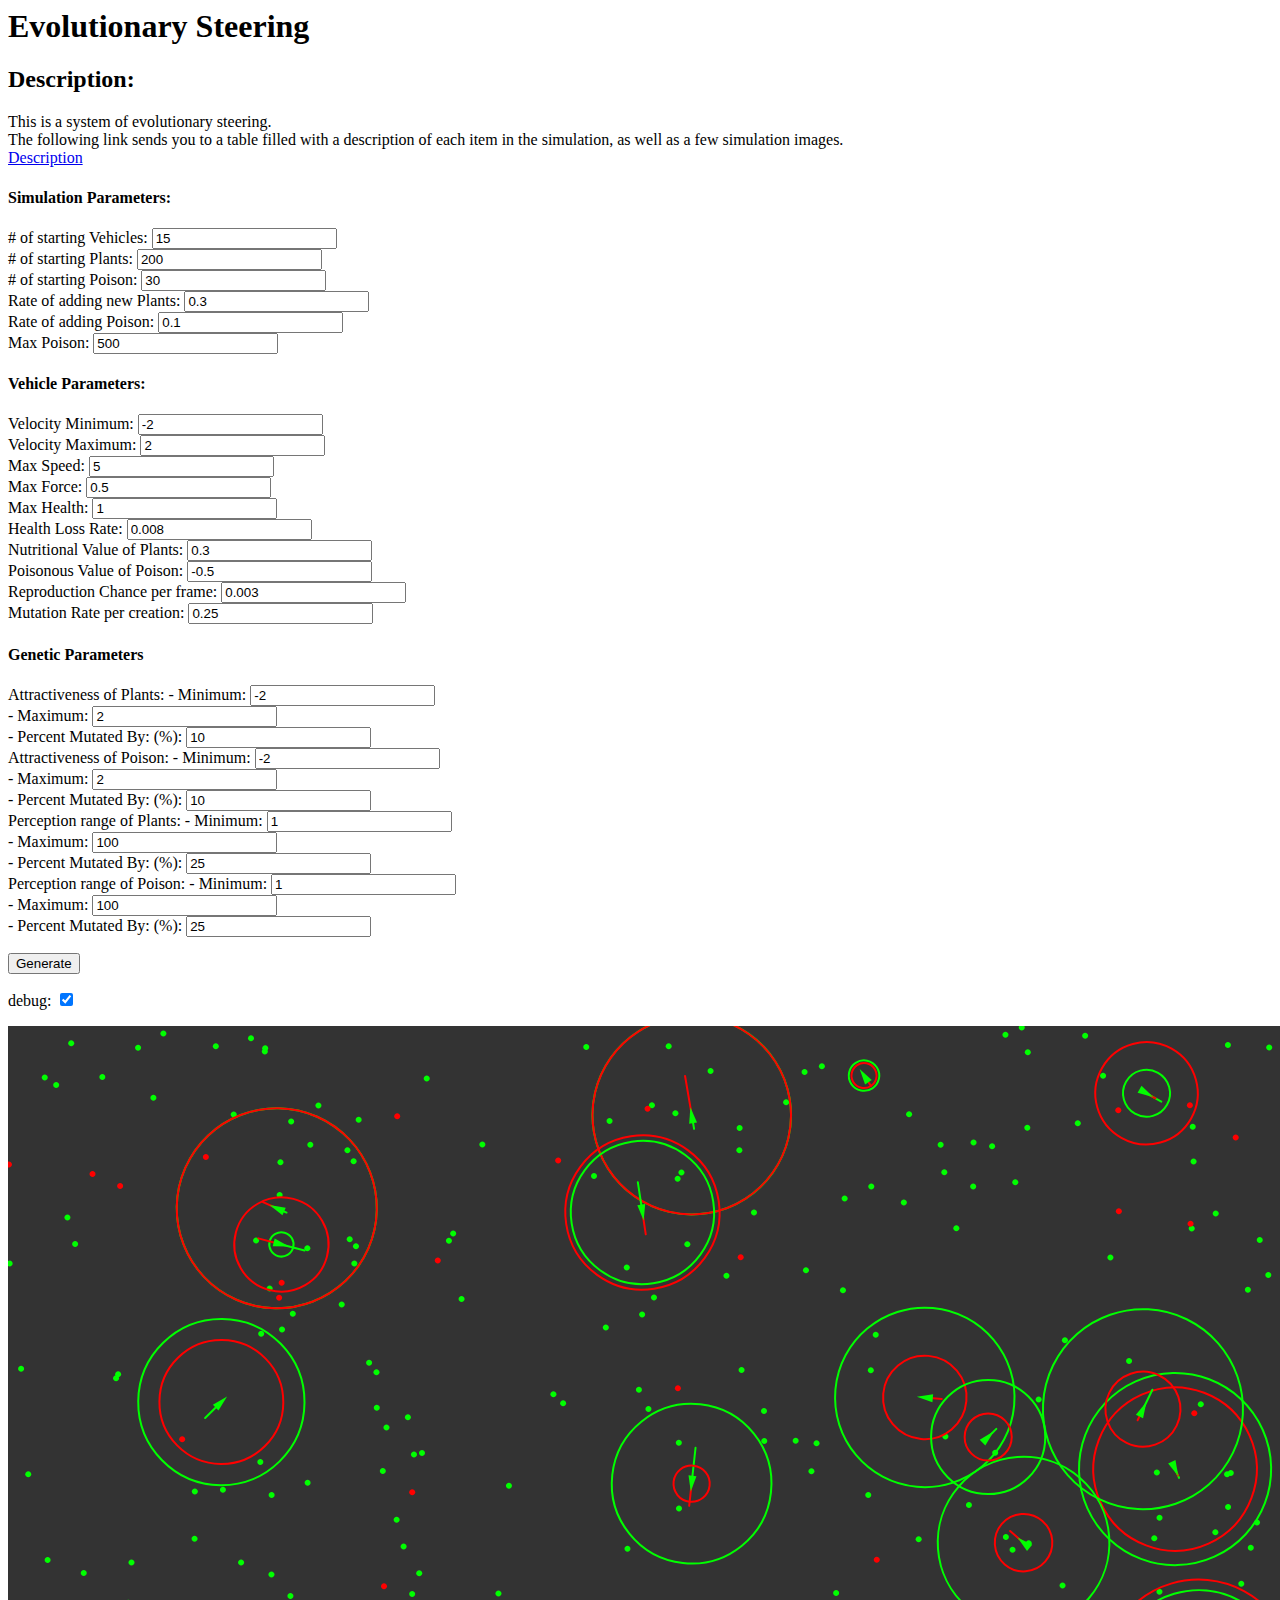
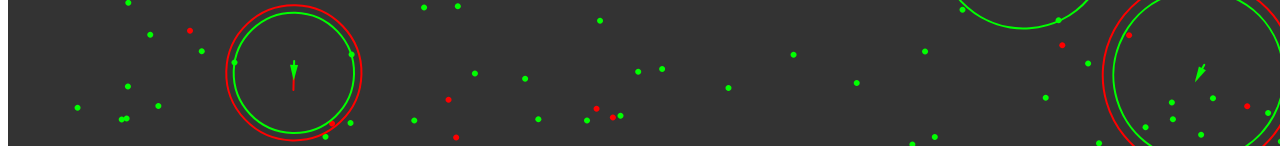
<file: Gumenyuk, Victor/GeneticAlgorithm - My 26th Web Site/index.html>
<html>

<head>
    <title>Evolutionary Steering</title>
    <script src="libraries/p5.js"></script>
    <script src="libraries/p5.dom.js"></script>
    <script src="libraries/p5.sound.js"></script>
    <script src="script.js" defer></script>
    <script src="vehicle.js" defer></script>
    <script src="predator.js" defer></script>
</head>

<body>
	<h1>Evolutionary Steering</h1>
	<h2>Description:</h2>
	<p>This is a system of evolutionary steering.<br> The following link sends you to a table filled with
	a description of each item in the simulation, as well as a few simulation images.<br>
	<a href="description.html">Description</a></p>
  <div id="canvascontainer"></div>
  <div id="interface">
    <!-- Simulation Parameters -->
    <h4>Simulation Parameters:</h4>
    <p id="parameters">
      # of starting Vehicles: <input type="text" value="15"></input><br>
      # of starting Plants: <input type="text" value="200"></input><br>
      # of starting Poison: <input type="text" value="30"></input><br>
      Rate of adding new Plants: <input type="text" value="0.3"></input><br>
      Rate of adding Poison: <input type="text" value="0.1"></input><br>
      Max Poison: <input type="text" value="500"></input><br>
    </p>

    <!-- Vehicle Parameters -->
    <h4>Vehicle Parameters:</h4>
    <p id="parameters2">
      Velocity Minimum: <input type="text" value="-2"></input><br>
      Velocity Maximum: <input type="text" value="2"></input><br>
      Max Speed: <input type="text" value="5"></input><br>
      Max Force: <input type="text" value="0.5"></input><br>
      Max Health: <input type="text" value="1"></input><br>
      Health Loss Rate: <input type="text" value="0.008"></input><br>
      Nutritional Value of Plants: <input type="text" value="0.3"></input><br>
      Poisonous Value of Poison: <input type="text" value="-0.5"></input><br>
      Reproduction Chance per frame: <input type="text" value="0.003"></input><br>
      Mutation Rate per creation: <input type="text" value="0.25"></input><br>
    </p>

    <!-- Genetic Parameters -->
    <h4>Genetic Parameters</h4>
    <p id="parameters3">
    	Attractiveness of Plants:
    		- Minimum: <input type="text" value="-2"></input><br>
    		- Maximum: <input type="text" value="2"></input><br>
    		- Percent Mutated By: (%): <input type="text" value="10"></input><br>
    	Attractiveness of Poison:
    		- Minimum: <input type="text" value="-2"></input><br>
    		- Maximum: <input type="text" value="2"></input><br>
    		- Percent Mutated By: (%): <input type="text" value="10"></input><br>
    	Perception range of Plants:
    		- Minimum: <input type="text" value="1"></input><br>
    		- Maximum: <input type="text" value="100"></input><br>
    		- Percent Mutated By: (%): <input type="text" value="25"></input><br>
    	Perception range of Poison:
    		- Minimum: <input type="text" value="1"></input><br>
    		- Maximum: <input type="text" value="100"></input><br>
    		- Percent Mutated By: (%): <input type="text" value="25"></input><br>
    </p>

    <!-- Generate -->
    <p>
      <input type="button" id="genBtn" value="Generate" onclick="generateSimulation()"></input>
    </p>


    <!-- Debug -->
    <p>
    debug: <input id="debug" type="checkbox" checked></input>
    </p>
  </div>
</body>

</html>
</file>
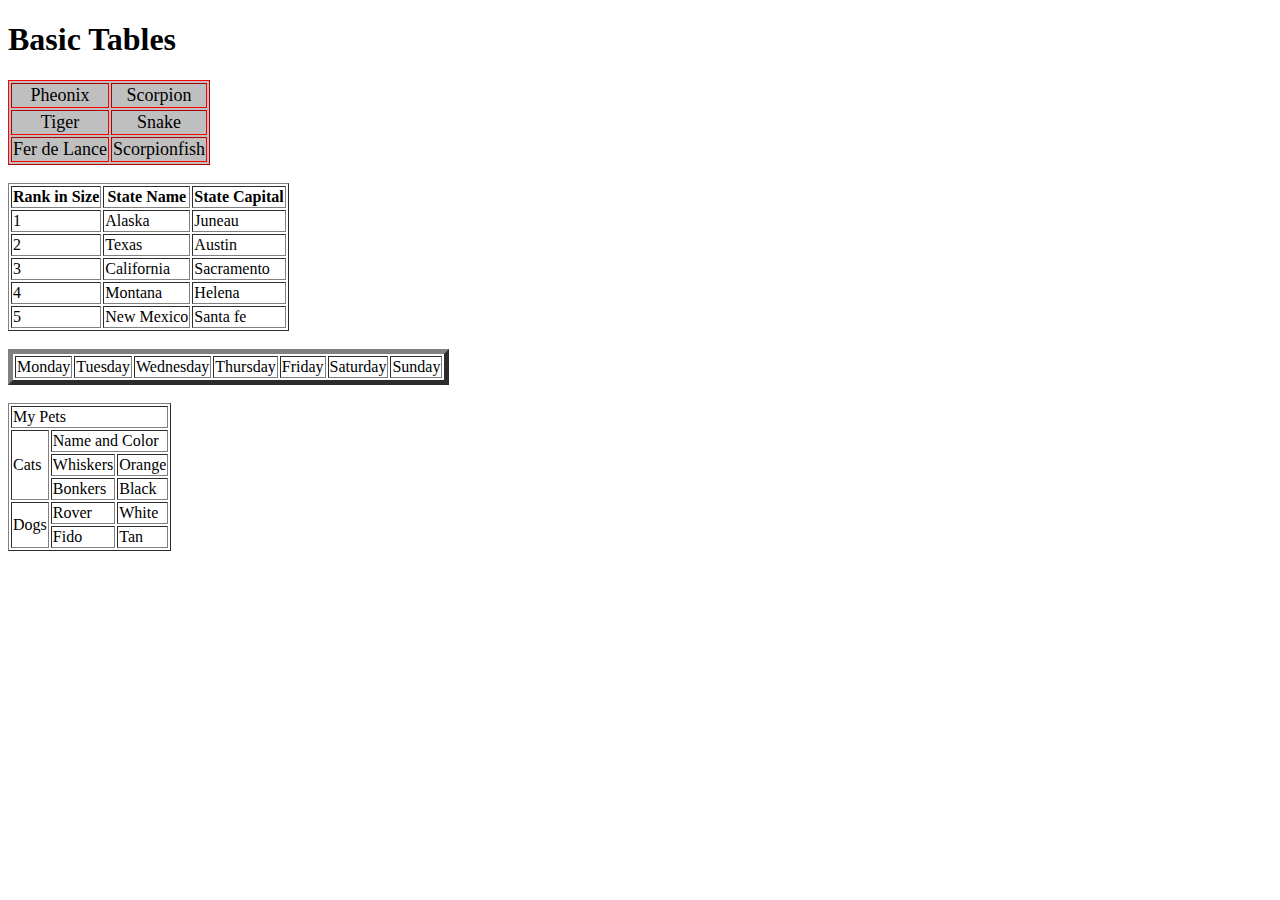
<file: Gumenyuk, Victor/headings/Tables/index.html>
<!DOCTYPE html PUBLIC "-//W3C//DTD XHTML 1.0 Transitional//EN">
<!--Victor Gumenyuk-->
<!--These are comments. What you write here will not affect your code-->

<html>

	<head>
		<title>Basic Tables</title>
	</head>
	<style type="text/css">
		#favAnimals {
			background-color: rgba(127, 127, 127, 0.5);
			border-color: red;
		}
		.favAnimalsR {
			font-size: 18px;
			font-family: ariel;
			font-weight: 2px;
			text-align: center;
		}
	</style>

	<body>
		<h1>Basic Tables</h1>

		<!-- Favorite Animals -->
		<table id="favAnimals" border="1px">
			<tr class="favAnimalsR">
				<td class="animal">Pheonix</td>
				<td class="animal">Scorpion</td>
			</tr>
			<tr class="favAnimalsR">
				<td class="animal">Tiger</td>
				<td class="animal">Snake</td>
			</tr>
			<tr class="favAnimalsR">
				<td class="animal">Fer de Lance</td>
				<td class="animal">Scorpionfish</td>
			</tr>
		</table>
		<br>

		<!-- States/Capitals by Area -->
		<table border="1px">
			<tr>
				<th>Rank in Size</th>
				<th>State Name</th>
				<th>State Capital</th>
			</tr>
			<tr>
				<td class="a">1</td>
				<td>Alaska</td>
				<td>Juneau</td>
			</tr>
			<tr>
				<td class="a">2</td>
				<td>Texas</td>
				<td>Austin</td>
			</tr>
			<tr>
				<td class="a">3</td>
				<td>California</td>
				<td>Sacramento</td>
			</tr>
			<tr>
				<td class="a">4</td>
				<td>Montana</td>
				<td>Helena</td>
			</tr>
			<tr>
				<td class="a">5</td>
				<td>New Mexico</td>
				<td>Santa fe</td>
			</tr>
		</table>
		<br>

		<!-- Days of the Week -->
		<table border="5px">
			<tr>
				<td>Monday</td>
				<td>Tuesday</td>
				<td>Wednesday</td>
				<td>Thursday</td>
				<td>Friday</td>
				<td>Saturday</td>
				<td>Sunday</td>
			</tr>
		</table> 
		<br>

		<!-- My pets / Not true -->
		<table border="1px">
			<tr>
				<td colspan="3">My Pets</td>
			</tr>
			<tr>
				<td rowspan="3">Cats</td>
				<td colspan="2">Name and Color</td>
			</tr>
			<tr>
				<td>Whiskers</td>
				<td>Orange</td>
			</tr>
			<tr>
				<td>Bonkers</td>
				<td>Black</td>
			</tr>
			<tr>
				<td rowspan="2">Dogs</td>
				<td>Rover</td>
				<td>White</td>
			</tr>
			<tr>
				<td>Fido</td>
				<td>Tan</td>
			</tr>
		</table>
	</body>

</html>
</file>
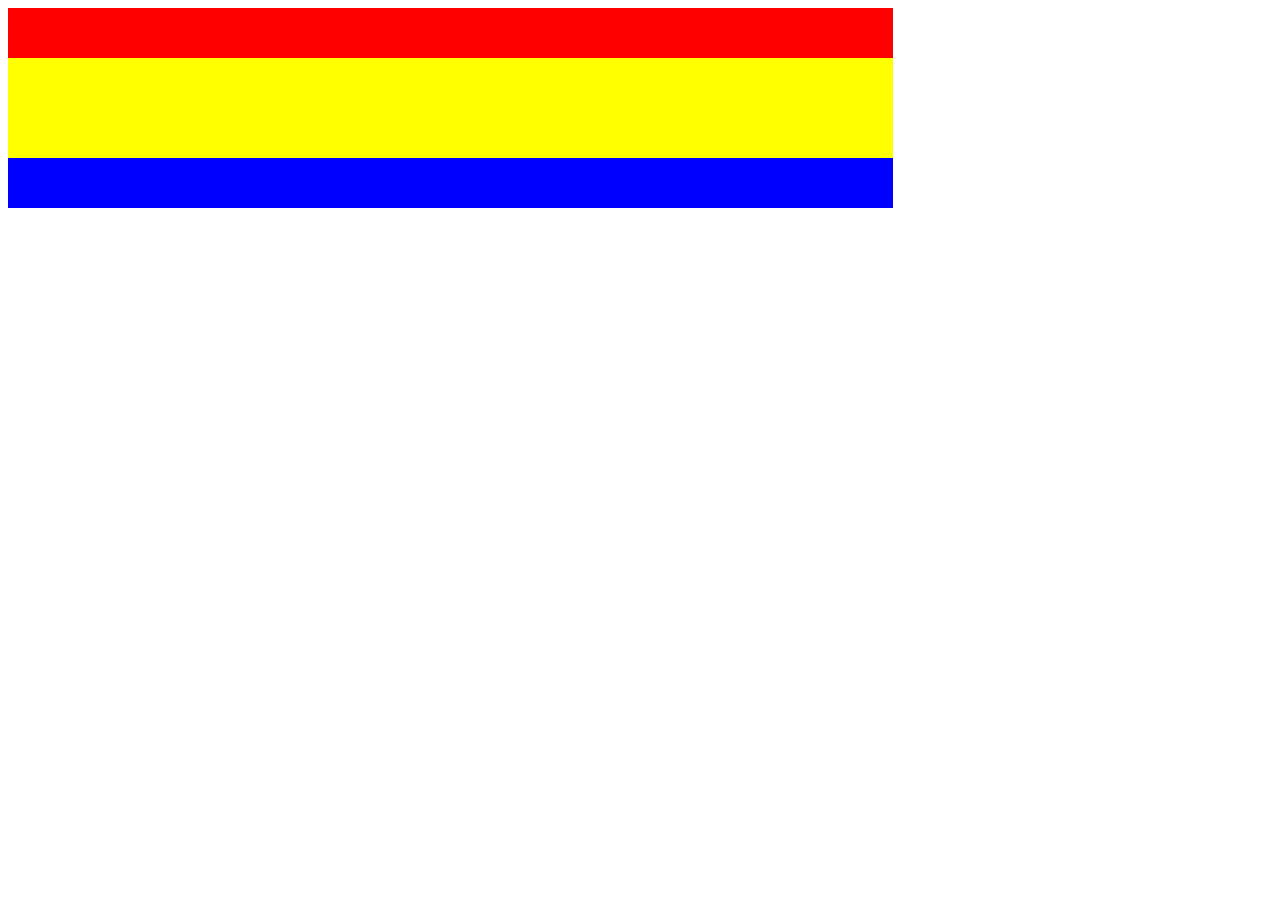
<file: Gumenyuk, Victor/CSS Box Model/index1.html>
<!DOCTYPE html>
<html>
<head>
	<title>Stackable Divs - Victor Gumenyuk</title>
	<style type="text/css">
		div {
			width: 70%;
			height: 50px;
		}

		.div1 {
			background-color: red;
		}

		.div2 {
			height: 100px;
			background-color: yellow;
		}

		.div3 {
			background-color: blue;
		}
	</style>
</head>
<body>
	<div class="div1"></div>
	<div class="div2"></div>
	<div class="div3"></div>
</body>
</html>
</file>
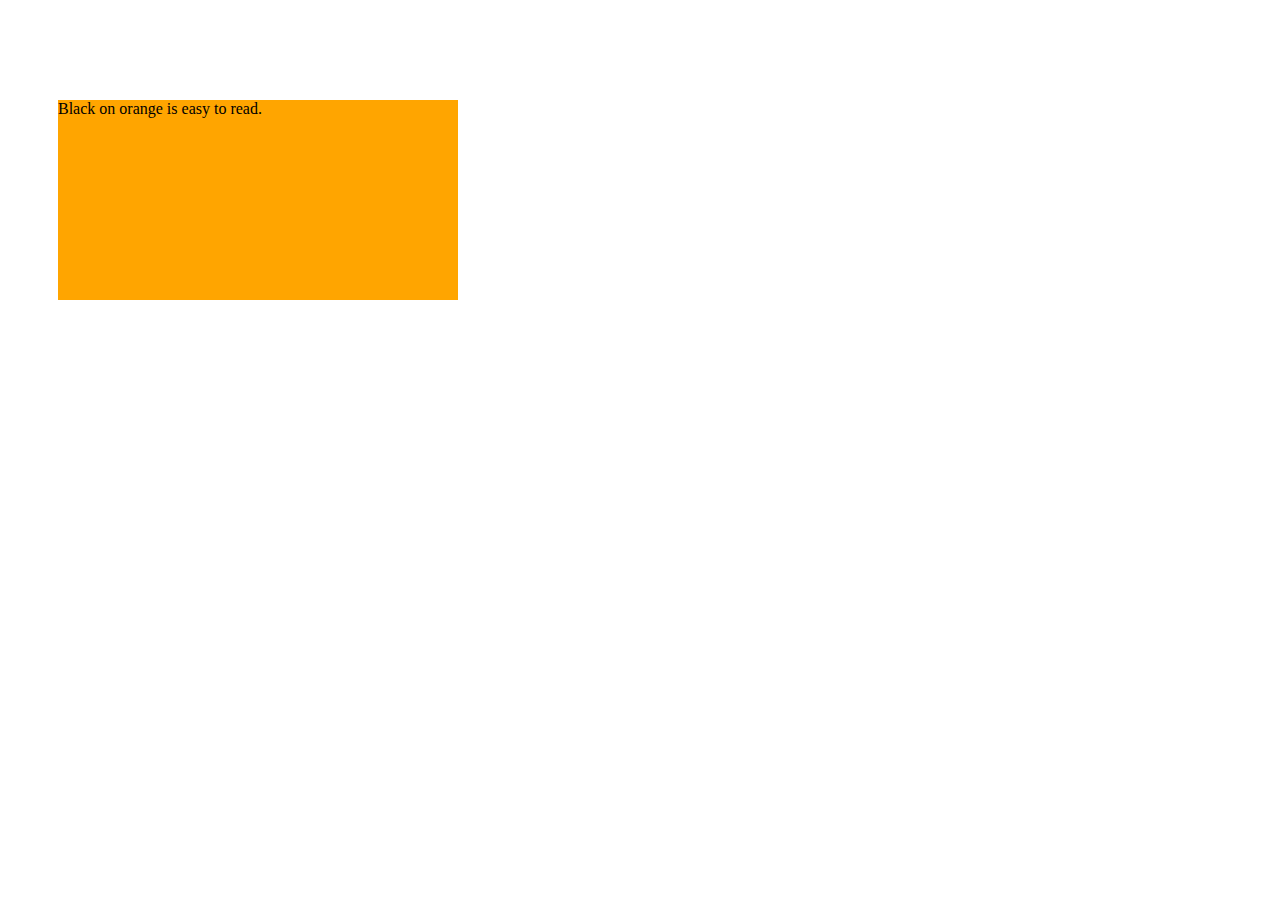
<file: Gumenyuk, Victor/CSS Box Model/index2.html>
<!DOCTYPE html>
<html>
<head>
	<title>Setting Margins</title>
	<style type="text/css">
		div {
			width: 400px;
			height: 200px;
			background-color: orange;
			margin-top: 100px;
			margin-left: 50px;
		}
	</style>
</head>
<body>
	<div>Black on orange is easy to read.</div>
</body>
</html>
</file>
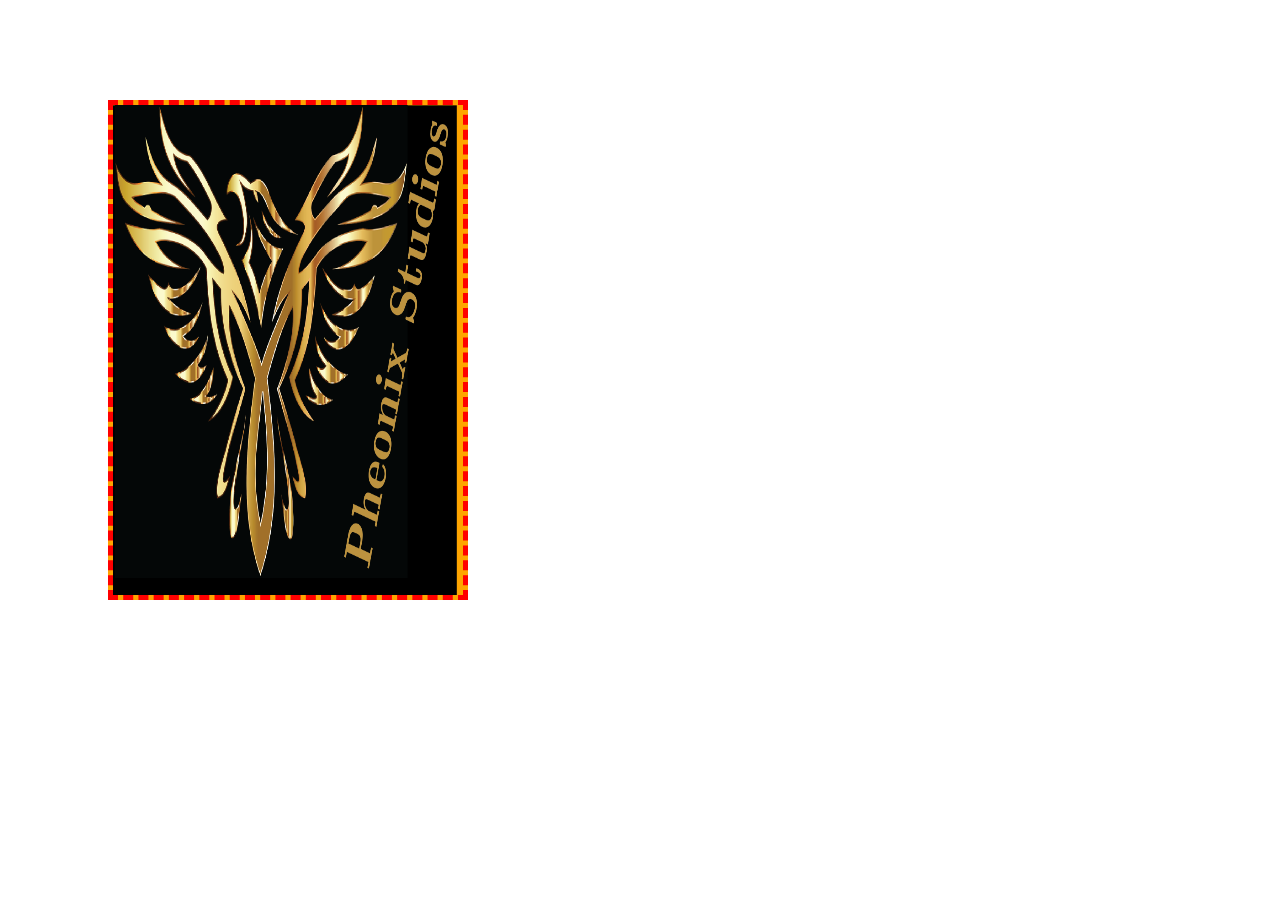
<file: Gumenyuk, Victor/CSS Box Model/index3.html>
<!DOCTYPE html>
<html>
<head>
	<title>Image Placement</title>
	<style type="text/css">
		div {
			height: 490px;
			width: 350px;
			background-color: orange;
			margin-top: 100px;
			margin-left: 100px;
			border-color: red;
			border-style: dashed;
			border-width: 5px;
		}
	</style>
</head>
<body>
	<div><img width="350px" height="490px" src="Pheonix.png"></div>
</body>
</html>
</file>
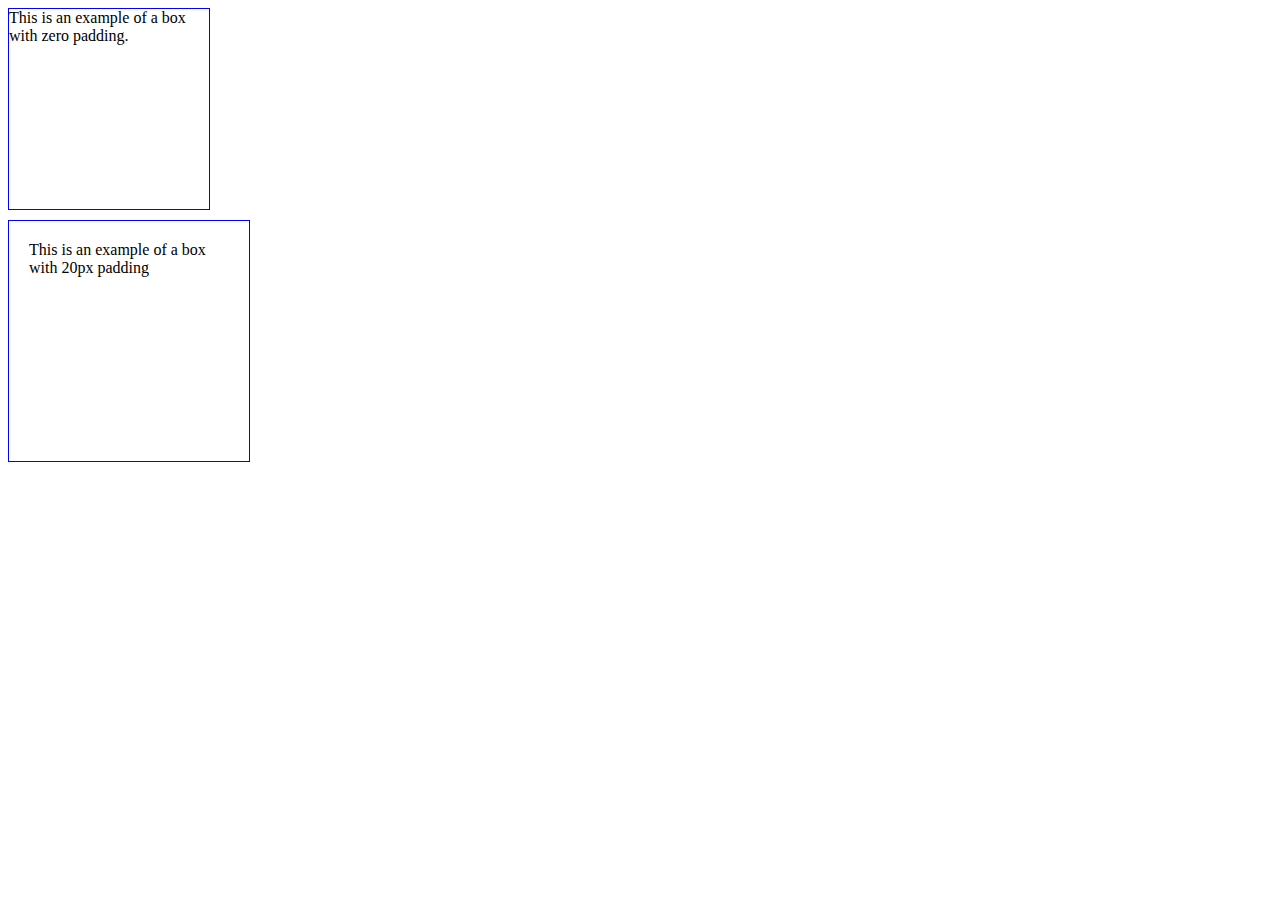
<file: Gumenyuk, Victor/CSS Box Model/index4.html>
<!DOCTYPE html>
<html>
<head>
	<title>Setting Padding</title>
	<style type="text/css">
		.div1, .div2 {
			width: 200px;
			height: 200px;
			border-color: blue;
			border-style: solid;
			border-width: 1px; 
		}

		.div1 {
			padding: 0px;
		}

		.div2 {
			padding: 20px;
			margin-top: 10px;
		}
	</style>
</head>
<body>
	<div class="div1">This is an example of a box with zero padding.</div>
	<div class="div2">This is an example of a box with 20px padding</div>
</body>
</html>
</file>
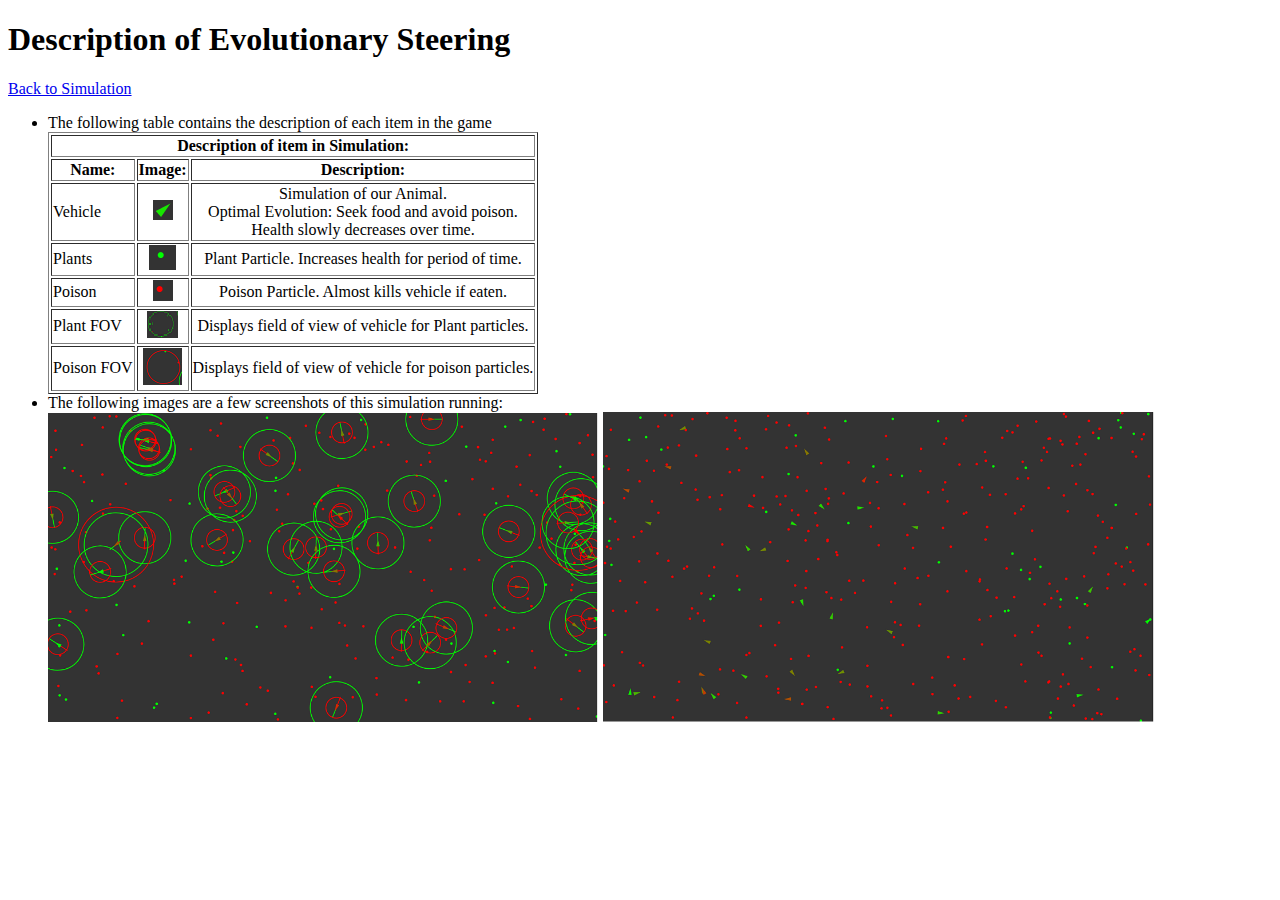
<file: Gumenyuk, Victor/GeneticAlgorithm - My 26th Web Site/description.html>
<!DOCTYPE html>
<html>
<head>
	<title>Evolutionary Steering</title>
</head>
<body>
	<h1>Description of Evolutionary Steering</h1>
	<p><a href="index.html">Back to Simulation</a></p>
	<ul>
		<li>The following table contains the description of each item in the game<br>
			<table border="1px">
				<tr>
					<th colspan="3">Description of item in Simulation:</th>
				</tr>
				<tr>
					<th>Name:</th>
					<th>Image:</th>
					<th>Description:</th>
				</tr>
				<tr>
					<td>Vehicle</td>
					<td align="center"><img src="Images/vehicle.PNG"></td>
					<td align="center">Simulation of our Animal.<br>Optimal Evolution: Seek food and avoid poison.<br>Health slowly decreases over time.</td>
				</tr>
				<tr>
					<td>Plants</td>
					<td align="center"><img src="Images/food.PNG"></td>
					<td align="center">Plant Particle. Increases health for period of time.</td>
				</tr>
				<tr>
					<td>Poison</td>
					<td align="center"><img src="Images/Poison.PNG"></td>
					<td align="center">Poison Particle. Almost kills vehicle if eaten.</td>
				</tr>
				<tr>
					<td>Plant FOV</td>
					<td align="center"><img src="Images/foodAttractor.PNG"></td>
					<td align="center">Displays field of view of vehicle for Plant particles.</td>
				</tr>
				<tr>
					<td>Poison FOV</td>
					<td align="center"><img src="Images/poisonAttractor.PNG"></td>
					<td align="center">Displays field of view of vehicle for poison particles.</td>
				</tr>
			</table>
		</li>
		<li>
			The following images are a few screenshots of this simulation running:<br>
			<img src="Images/Screenshot1.PNG" width="45%">
			<img src="Images/screenshot2.PNG" width="45%">
		</li>
	</ul>
</body>
</html>
</file>
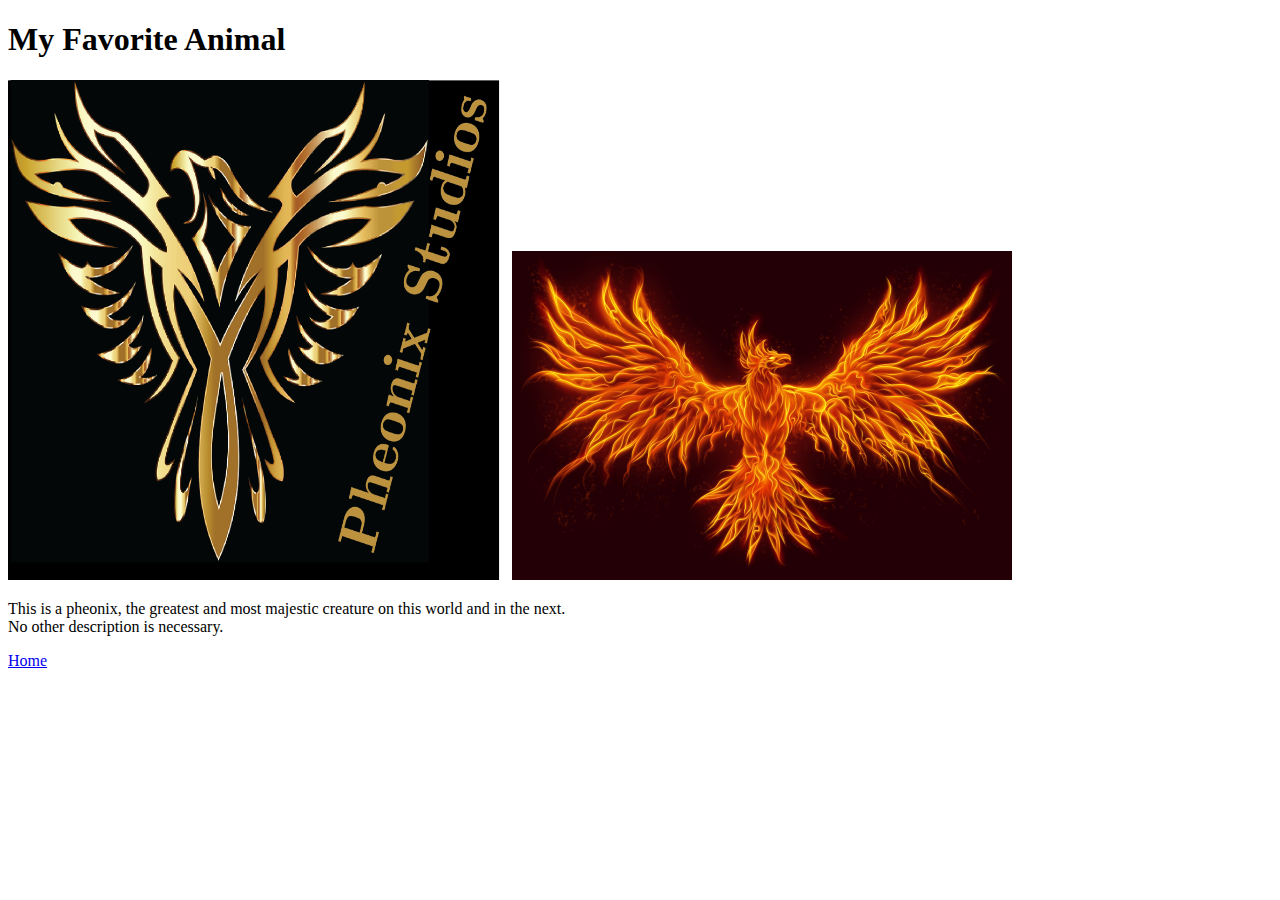
<file: Gumenyuk, Victor/headings/animal.html>
<!DOCTYPE html PUBLIC "-//W3C//DTD XHTML 1.0 Transitional//EN">
<!-- Victor Gumenyuk-->
<!--These are comments. What you write here will not affect your code-->

<html>

	<head>
		<title>Favorite Animal</title>
	</head>

	<body>
			<h1>My Favorite Animal</h1>
			<img src="Images/Pheonix.png" width="500px" height="500px" alt="Picture of a majectic Pheonix"/>
			<img src="Images/Pheonix1.png" width="500px" height="329px" alt="Picture of another majectic Pheonix"/>
			<p>This is a pheonix, the greatest and most majestic creature on this world and in the next.<br>No other description is necessary.</p>
			<p><a href="index.html">Home</a></p>
	</body>

</html>
</file>
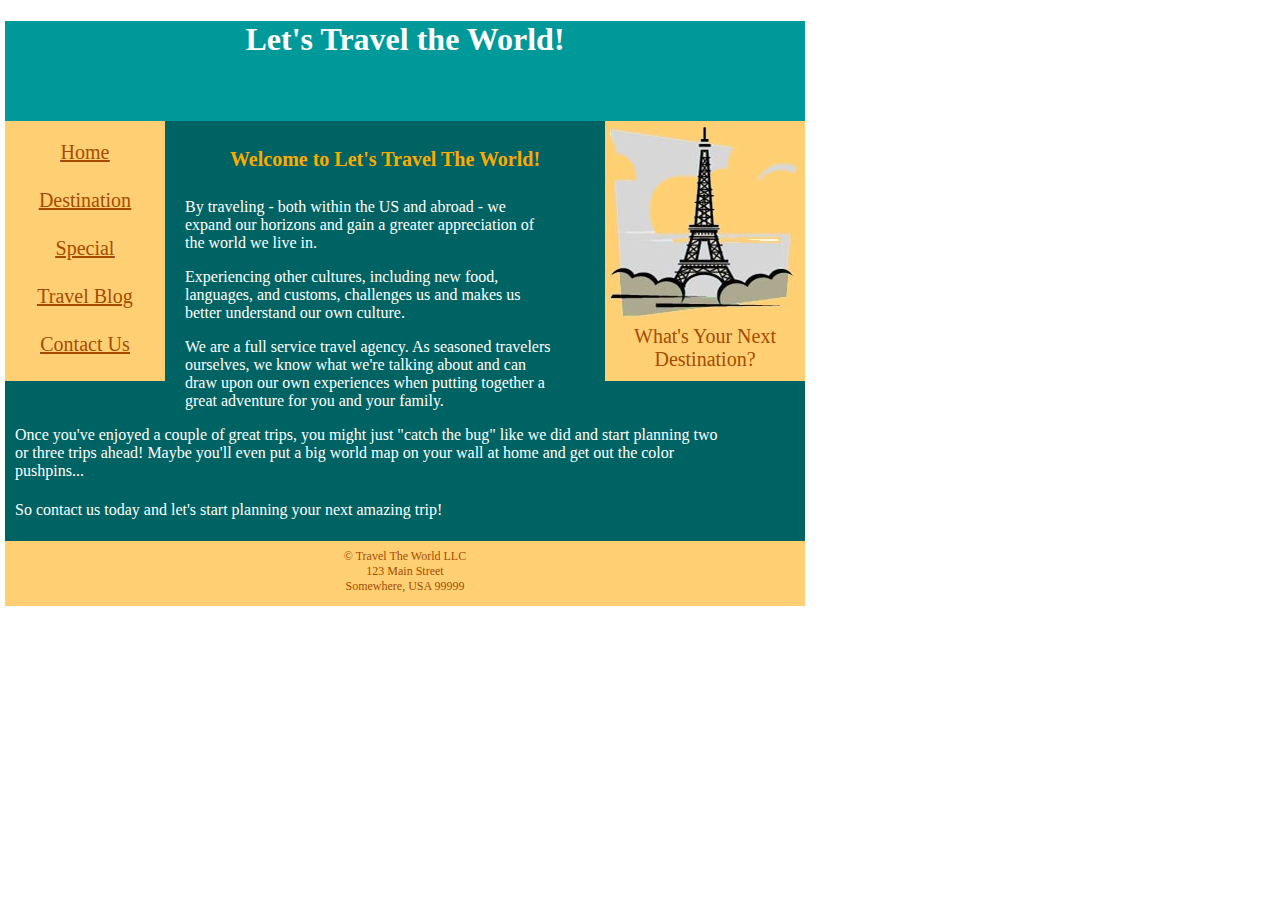
<file: Gumenyuk, Victor/ReverseEngineer/ReverseEngineer - Gumenyuk, Victor, Valesquez, Gage.html>
<!DOCTYPE html>
<html>
<head>
	<title>Reverse Engineer</title>
	<link rel="stylesheet" type="text/css" href="style.css">
</head>
<!-- Body Size: 810px by 560px --> 
<body>
	<div class="all">
		<!-- Header Size: 800px by 100px --> 
		<div class="header">
			<h1>Let's Travel the World!</h1>
		</div>

		<!-- Description Size: 800px by 390px -->
		<div class="main">
			<div class="nav">
				<a href="style.css"><p>Home</p></a>
				<a href="style.css"><p>Destination</p></a>
				<a href="style.css"><p>Special</p></a>
				<a href="style.css"><p>Travel Blog</p></a>
				<a href="style.css"><p>Contact Us</p></a>
			</div>

			<div class="paris">
				<img src="paris.jpg">
				<p>What's Your Next <br>Destination?</p>
			</div>

			<h2>Welcome to Let's Travel The World!</h2>
			<!--<center>-->
			<p class="description">By traveling - both within the US and abroad - we<br>expand our horizons and gain a greater appreciation of <br>the world we live in.</p>
			<p class="description">Experiencing other cultures, including new food,<br>languages, and customs, challenges us and makes us<br>better understand our own culture.</p>
			<p class="description">We are a full service travel agency. As seasoned travelers<br> ourselves, we know what we're talking about and can<br>draw upon our own experiences when putting together a <br>great adventure for you and your family.</p>
			<p class="description2">Once you've enjoyed a couple of great trips, you might just "catch the bug" like we did and start planning two<br>or three trips ahead! Maybe you'll even put a big world map on your wall at home and get out the color<br>pushpins...</p>
			<p class="description2">So contact us today and let's start planning your next amazing trip!</p>
			<!--</center>-->
		</div>

		<!-- Footer Size: 800px by 60px -->
		<div class="footer">
			<p> &copy; Travel The World LLC<br>
				123 Main Street<br>
				Somewhere, USA 99999</p>
		</div>
	</div>
</body>
</html>
</file>
<file: Gumenyuk, Victor/ReverseEngineer/style.css>
body {
	overflow: none;
	margin: 0px;
	padding: 0px;
	border: 0px;
	display: block;
	width: 810px;
	height: 560px;
	background-color: white;
}

.header {
	margin-top: 5px;
	margin-left: 5px;
	margin-right: 5px;
	margin-bottom: 0px;
	width: 800px;
	height: 100px;
	background-color: #009999;
}

.header h1 {
	color: white;
	font-size: 32px;
	font-family: Verdana;
	text-align: center;
}

.main {
	margin-top: 0px;
	margin-left: 5px;
	margin-right: 5px;
	border: 0px;
	width: 800px;
	height: 410px;
	background-color: #006363;
	padding-top: 10px;
}

.main h2 {
	font-size: 20px;
	font-family: Verdana;
	padding: 10px;
	padding-top: 0px;
	color: #FFAA00;
	text-align: center;
}

.nav {
	margin-top: -10px;
	width: 160px;
	height: 260px;
	float: left;
	background-color: #FFD073;
}

.nav p {
	font-size:20px;
	color: #A64B00;
	text-decoration: underline;
	font-family: Verdana;
	list-style: none;
	text-align: center;
	padding-bottom: 5px;
}

.paris {
	margin-top: -10px;
	width: 200px;
	height: 260px;
	float: right;
	background-color: #FFD073;
}

.paris p {
	font-size: 20px;
	color: #A64B00;
	font-family: Verdana;
	text-align: center;
	padding-bottom: 5px;
	margin: 0px;
	padding: 0px;
}

.description {
	width: 440px;
	color: white;
	margin-left: auto;
	margin-right: auto;
}

.description2 {
	width: 780px;
	color: white;
	margin-left: auto;
	margin-right: auto;
	padding-bottom:5px;
}

.footer {
	width: 800px;
	height: 60px;
	padding-top: 5px;
	margin-left: 5px;
	margin-right: 5px;
	margin-bottom: 5px;
	background-color: #FFD073;
}

.footer p {
	margin-top: 3px;
	text-align: center;
	font-family: Verdana;
	color: #A64B00;
	font-size: 12px;
}
</file>
